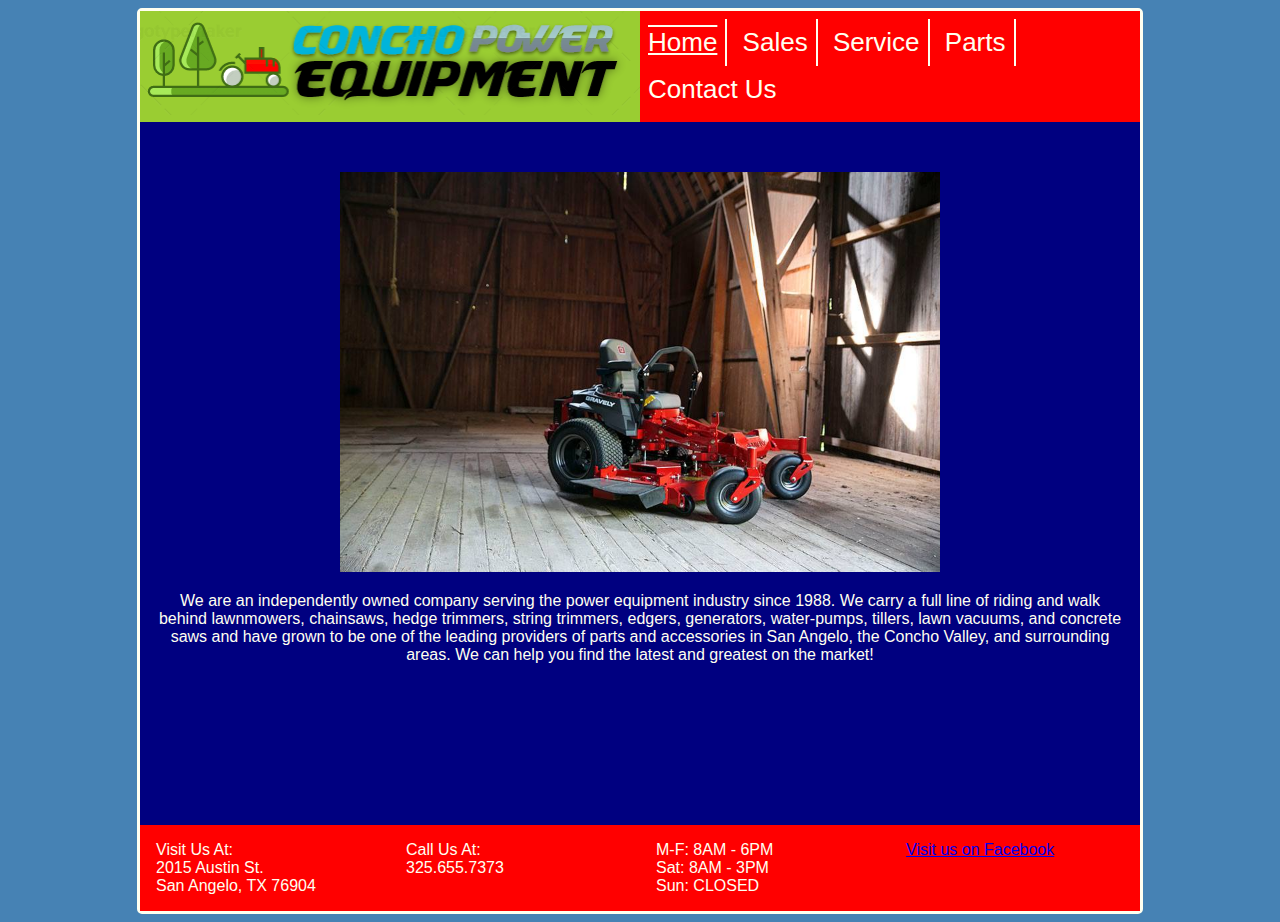
<file: index.html>
<!DOCTYPE html>
<html lang="en">
<head>
    <meta http-equiv="refresh" content="15">
    <meta charset="UTF-8">
    <meta name="viewport" content="width=device-width, initial-scale=1.0">
    <meta name="description" content="Concho Power Equipment in San Angelo, TX Home Page. Serving San Angelo and Tom Green County Since 1988">
    <meta name="keywords" content="">
    <meta name="robots" content="index, follow">
    <link rel="stylesheet" href="styles.css">
    <title>Concho Power Equipment - San Angelo, TX</title>
</head>
<body>
    
    <main>
        <header>
            <div class="header-logo">
                <img src="cpelogo.png" alt="Concho Power Equipment Logo" class="header-logo">
            </div>
            
                <nav class="header-nav">
                    <ul class="header-nav">
                        <li class="header-nav active"><a href="index.html">Home</a></li>
                        <li class="header-nav"><a href="sales.html">Sales</a></li>
                        <li class="header-nav"><a href="service.html">Service</a></li>
                        <li class="header-nav"><a href="parts.html">Parts</a></li>
                        <li class="header-nav"><a href="contact.html">Contact Us</a></li>
                    </ul>
                </nav>
                
            
        </header>

        <section>
            <img src="gravely-barn.jpg" alt="Gravely Mower in Barn" class="main-img">
            <p>
                We are an independently owned company serving the power equipment industry since 1988. We carry a full line of riding and walk behind lawnmowers, 
                chainsaws, hedge trimmers, string trimmers, edgers, generators, water-pumps, tillers, lawn vacuums, and concrete saws and have grown to be one of 
                the leading providers of parts and accessories in San Angelo, the Concho Valley, and surrounding areas. We can help you find the latest and greatest on the market!
            </p>
            </section>
        
        <footer>
            <div class="footer">
                Visit Us At: <br>
                2015 Austin St. <br>
                San Angelo, TX 76904 <br>
            </div>
            <div class="footer">
                Call Us At: <br>
                325.655.7373 <br>
            </div>
            <div class="footer">
                M-F: 8AM - 6PM <br>
                Sat: 8AM - 3PM <br>
                Sun:   CLOSED <br>
            </div>
            <div class="footer">
                <a href="https://www.facebook.com/conchopower/">Visit us on Facebook</a>
            </div>
        </footer>
    </main>
    
</body>
</html>
</file>
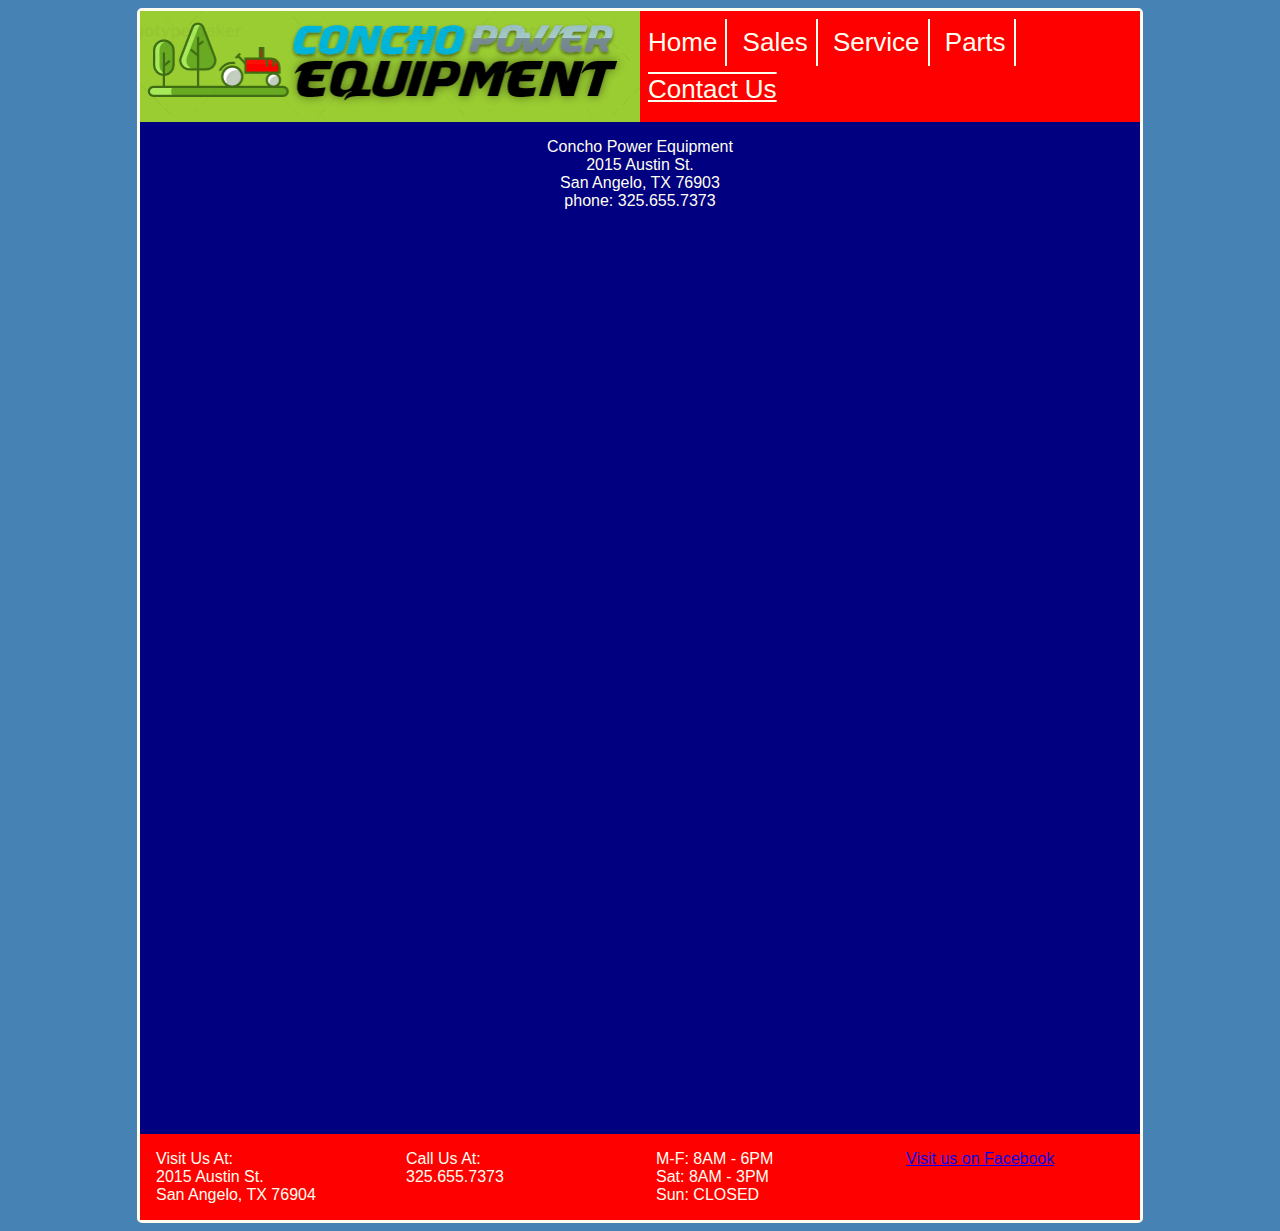
<file: contact.html>
<!DOCTYPE html>
<html lang="en">
<head>
    <!-- <meta http-equiv="refresh" content="15"> -->
    <meta charset="UTF-8">
    <meta name="viewport" content="width=device-width, initial-scale=1.0">
    <meta name="description" content="Concho Power Equipment in San Angelo, TX Home Page. Serving San Angelo and Tom Green County Since 1988">
    <meta name="keywords" content="">
    <meta name="robots" content="index, follow">
    <link rel="stylesheet" href="styles.css">
    <title>Concho Power Equipment - San Angelo, TX</title>
</head>
<body>
    
    <main>
        <header>
            <div class="header-logo">
                <img src="cpelogo.png" alt="Concho Power Equipment Logo" class="header-logo">
            </div>
            
                <nav class="header-nav">
                    <ul class="header-nav">
                        <li class="header-nav"><a href="index.html">Home</a></li>
                        <li class="header-nav"><a href="sales.html">Sales</a></li>
                        <li class="header-nav"><a href="service.html">Service</a></li>
                        <li class="header-nav"><a href="parts.html">Parts</a></li>
                        <li class="header-nav active"><a href="contact.html">Contact Us</a></li>
                    </ul>
                </nav>
                
            
        </header>

        <section>
            <p>
                Concho Power Equipment <br>
                2015 Austin St. <br>
                San Angelo, TX 76903 <br>
                phone:  325.655.7373
            </p>
            <div>
                <iframe src="https://www.google.com/maps/embed?pb=!1m18!1m12!1m3!1d3404.0668992093797!2d-100.4496156845175!3d31.43982515825982!2m3!1f0!2f0!3f0!3m2!1i1024!2i768!4f13.1!3m3!1m2!1s0x8657e58f7d435f69%3A0x2261c609d2e6a67c!2s2015%20Austin%20St%2C%20San%20Angelo%2C%20TX%2076903!5e0!3m2!1sen!2sus!4v1586611329550!5m2!1sen!2sus" width="600" height="450" frameborder="0" style="border:0;" allowfullscreen="" aria-hidden="false" tabindex="0"></iframe>
            </div>
            <div>
                <iframe src="https://www.google.com/maps/embed?pb=!4v1586611597216!6m8!1m7!1sckbcfBxnwKbzGHpYK8nu7A!2m2!1d31.43971295876361!2d-100.4471934581406!3f298.75995!4f0!5f0.7820865974627469" width="600" height="450" frameborder="0" style="border:0;" allowfullscreen="" aria-hidden="false" tabindex="0"></iframe>
            </div>
            </section>
        
        <footer>
            <div class="footer">
                Visit Us At: <br>
                2015 Austin St. <br>
                San Angelo, TX 76904 <br>
            </div>
            <div class="footer">
                Call Us At: <br>
                325.655.7373 <br>
            </div>
            <div class="footer">
                M-F: 8AM - 6PM <br>
                Sat: 8AM - 3PM <br>
                Sun:   CLOSED <br>
            </div>
            <div class="footer">
                <a href="https://www.facebook.com/conchopower/">Visit us on Facebook</a>
            </div>
        </footer>
    </main>
    
</body>
</html>
</file>
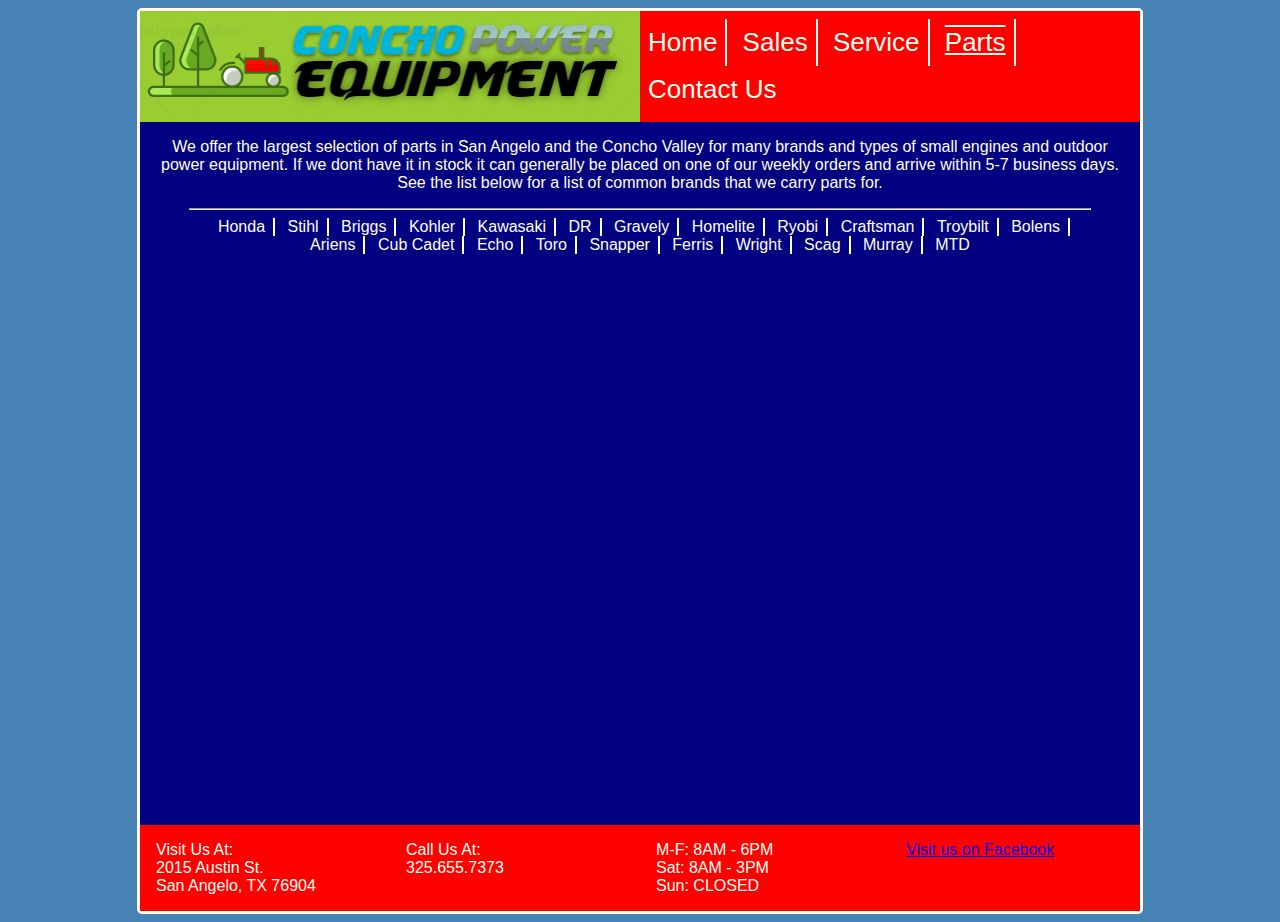
<file: parts.html>
<!DOCTYPE html>
<html lang="en">
<head>
    <!-- <meta http-equiv="refresh" content="15"> -->
    <meta charset="UTF-8">
    <meta name="viewport" content="width=device-width, initial-scale=1.0">
    <meta name="description" content="Concho Power Equipment in San Angelo, TX Home Page. Serving San Angelo and Tom Green County Since 1988">
    <meta name="keywords" content="">
    <meta name="robots" content="index, follow">
    <link rel="stylesheet" href="styles.css">
    <title>Concho Power Equipment - San Angelo, TX</title>
</head>
<body>
    
    <main>
        <header>
            <div class="header-logo">
                <img src="cpelogo.png" alt="Concho Power Equipment Logo" class="header-logo">
            </div>
            
                <nav class="header-nav">
                    <ul class="header-nav">
                        <li class="header-nav"><a href="index.html">Home</a></li>
                        <li class="header-nav"><a href="sales.html">Sales</a></li>
                        <li class="header-nav"><a href="service.html">Service</a></li>
                        <li class="header-nav active"><a href="parts.html">Parts</a></li>
                        <li class="header-nav"><a href="contact.html">Contact Us</a></li>
                    </ul>
                </nav>
                
            
        </header>

        <section>
            <p>
                We offer the largest selection of parts in San Angelo and the Concho Valley for many brands and types of small engines and outdoor power equipment. 
                If we dont have it in stock it can generally be placed on one of our weekly orders and arrive within 5-7 business days. See the list below for a 
                list of common brands that we carry parts for. 
            </p>
            <hr>
            <ul class="list">
                <li class="list">Honda</li>
                <li class="list">Stihl</li>
                <li class="list">Briggs</li>
                <li class="list">Kohler</li>
                <li class="list">Kawasaki</li>
                <li class="list">DR</li>
                <li class="list">Gravely</li>
                <li class="list">Homelite</li>
                <li class="list">Ryobi</li>
                <li class="list">Craftsman</li>
                <li class="list">Troybilt</li>
                <li class="list">Bolens</li>
                <li class="list">Ariens</li>
                <li class="list">Cub Cadet</li>
                <li class="list">Echo</li>
                <li class="list">Toro</li>
                <li class="list">Snapper</li>
                <li class="list">Ferris</li>
                <li class="list">Wright</li>
                <li class="list">Scag</li>
                <li class="list">Murray</li>
                <li class="list">MTD</li>
            </ul>
            </section>
        
        <footer>
            <div class="footer">
                Visit Us At: <br>
                2015 Austin St. <br>
                San Angelo, TX 76904 <br>
            </div>
            <div class="footer">
                Call Us At: <br>
                325.655.7373 <br>
            </div>
            <div class="footer">
                M-F: 8AM - 6PM <br>
                Sat: 8AM - 3PM <br>
                Sun:   CLOSED <br>
            </div>
            <div class="footer">
                <a href="https://www.facebook.com/conchopower/">Visit us on Facebook</a>
            </div>
        </footer>
    </main>
    
</body>
</html>
</file>
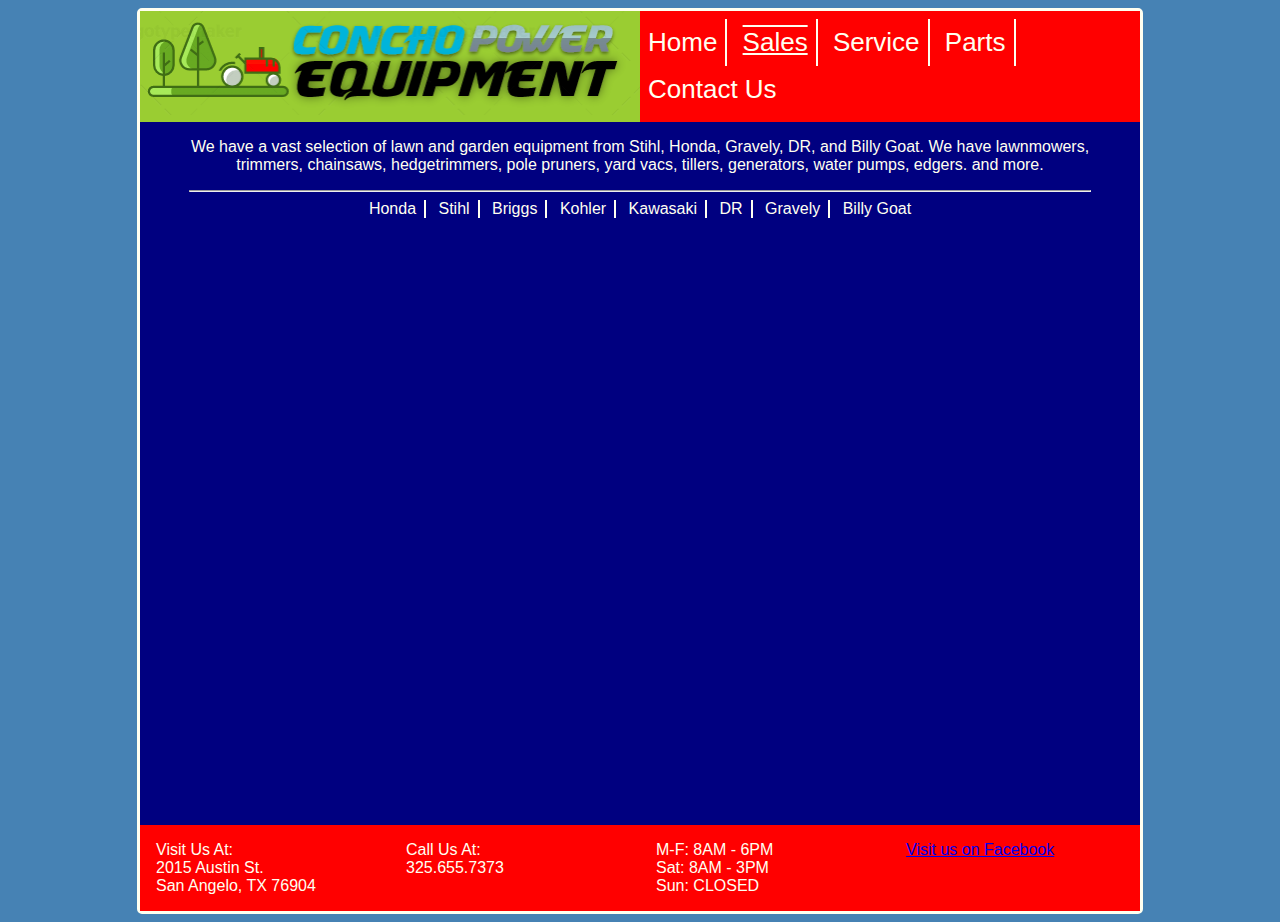
<file: sales.html>
<!DOCTYPE html>
<html lang="en">
<head>
    <meta charset="UTF-8">
    <meta name="viewport" content="width=device-width, initial-scale=1.0">
    <link rel="stylesheet" href="styles.css">
<title>Concho Power Equipment - San Angelo, TX</title>
</head>
<body>
    
    <main>
        <header>
            <div class="header-logo">
                <img src="cpelogo.png" alt="Concho Power Equipment Logo" class="header-logo">
            </div>
            
                <nav class="header-nav">
                    <ul class="header-nav">
                        <li class="header-nav"><a href="index.html">Home</a></li>
                        <li class="header-nav active"><a href="sales.html">Sales</a></li>
                        <li class="header-nav"><a href="service.html">Service</a></li>
                        <li class="header-nav"><a href="parts.html">Parts</a></li>
                        <li class="header-nav"><a href="contact.html">Contact Us</a></li>
                    </ul>
                </nav>
                
            
        </header>

        <section>
            <p>
                We have a vast selection of lawn and garden equipment from Stihl, Honda, Gravely, DR, and Billy Goat.  We have lawnmowers, trimmers, chainsaws, hedgetrimmers, pole pruners, yard vacs, tillers, generators, water pumps, edgers. and more.
            </p>
            <hr>
            <ul class="list">
                <li class="list">Honda</li>
                <li class="list">Stihl</li>
                <li class="list">Briggs</li>
                <li class="list">Kohler</li>
                <li class="list">Kawasaki</li>
                <li class="list">DR</li>
                <li class="list">Gravely</li>
                <li class="list">Billy Goat</li>
            </ul>    
        </section>
        
        <footer>
            <div class="footer">
                Visit Us At: <br>
                2015 Austin St. <br>
                San Angelo, TX 76904 <br>
            </div>
            <div class="footer">
                Call Us At: <br>
                325.655.7373 <br>
            </div>
            <div class="footer">
                M-F: 8AM - 6PM <br>
                Sat: 8AM - 3PM <br>
                Sun:   CLOSED <br>
            </div>
            <div class="footer">
                <a href="https://www.facebook.com/conchopower/">Visit us on Facebook</a>
            </div>
        </footer>
    </main>
    
</body>
</html>
</file>
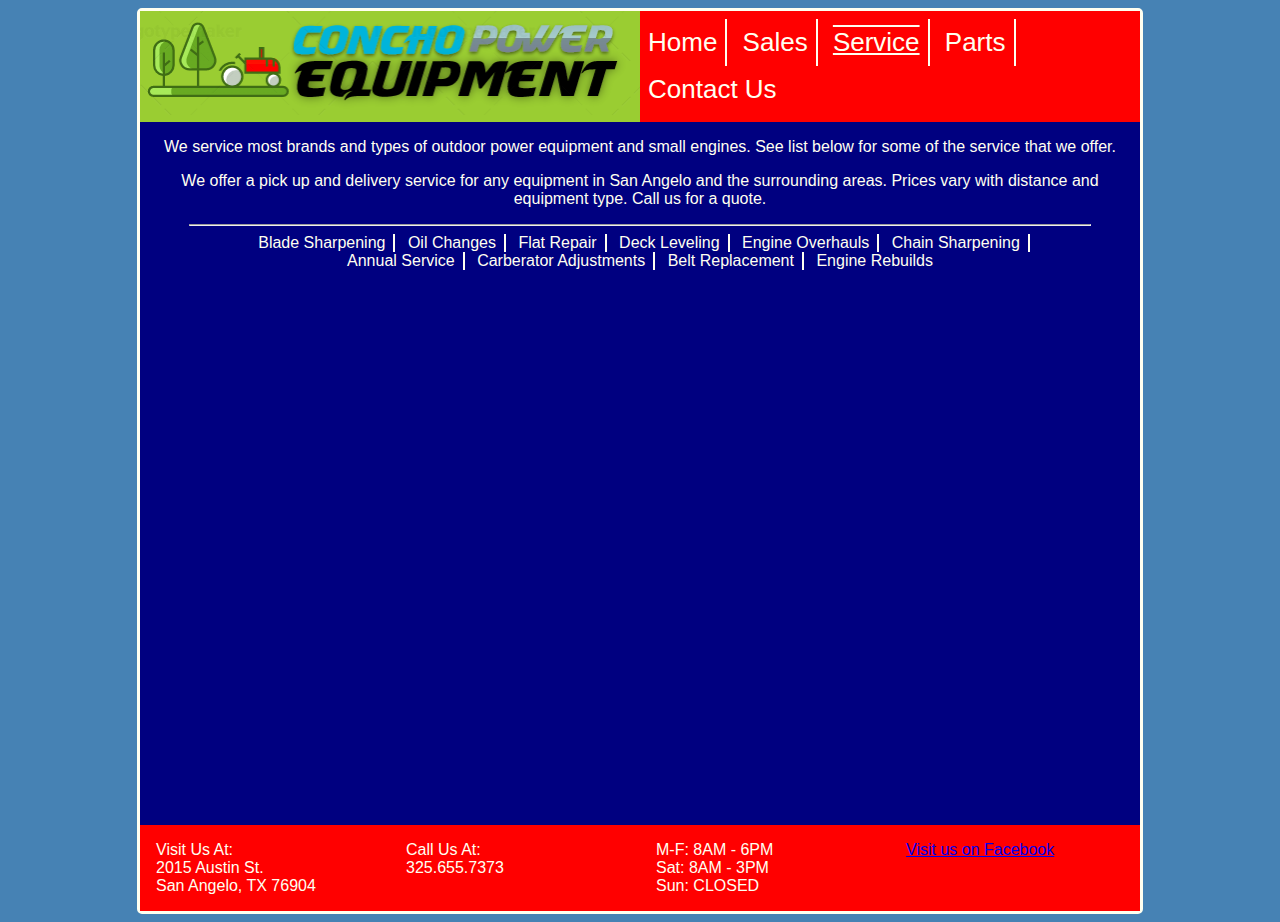
<file: service.html>
<!DOCTYPE html>
<html lang="en">
<head>
    <meta charset="UTF-8">
    <meta name="viewport" content="width=device-width, initial-scale=1.0">
    <link rel="stylesheet" href="styles.css">
<title>Concho Power Equipment - San Angelo, TX</title>
</head>
<body>
    
    <main>
        <header>
            <div class="header-logo">
                <img src="cpelogo.png" alt="Concho Power Equipment Logo" class="header-logo">
            </div>
            
                <nav class="header-nav">
                    <ul class="header-nav">
                        <li class="header-nav"><a href="index.html">Home</a></li>
                        <li class="header-nav"><a href="sales.html">Sales</a></li>
                        <li class="header-nav active"><a href="service.html">Service</a></li>
                        <li class="header-nav"><a href="parts.html">Parts</a></li>
                        <li class="header-nav"><a href="contact.html">Contact Us</a></li>
                    </ul>
                </nav>
                
            
        </header>

        <section>
            <p>  
                We service most brands and types of outdoor power equipment and small engines.  See list below for some of the service that we offer.
            </p>
            <p>
                We offer a pick up and delivery service for any equipment in San Angelo and the surrounding areas.  Prices vary with distance and equipment type. Call us for a quote.
            </p>
            <hr>
            <div>
                <ul class="list">
                    <li class="list">Blade Sharpening</li>
                    <li class="list"> Oil Changes</li>
                    <li class="list"> Flat Repair</li>
                    <li class="list"> Deck Leveling</li>
                    <li class="list"> Engine Overhauls</li>
                    <li class="list"> Chain Sharpening</li>
                    <li class="list"> Annual Service</li>
                    <li class="list"> Carberator Adjustments</li>
                    <li class="list"> Belt Replacement</li>
                    <li class="list"> Engine Rebuilds</li>
                    
                </ul>
            </div>

        </section>
        
        <footer>
            <div class="footer">
                Visit Us At: <br>
                2015 Austin St. <br>
                San Angelo, TX 76904 <br>
            </div>
            <div class="footer">
                Call Us At: <br>
                325.655.7373 <br>
            </div>
            <div class="footer">
                M-F: 8AM - 6PM <br>
                Sat: 8AM - 3PM <br>
                Sun:   CLOSED <br>
            </div>
            <div class="footer">
                <a href="https://www.facebook.com/conchopower/">Visit us on Facebook</a>
            </div>
        </footer>
    </main>
    
</body>
</html>
</file>
<file: styles.css>
:root {
    --pri-text-color: ivory;
    --pri-background-color: steelblue;
    --sec-background-color: navy;
    --pri-header-color: red;
    --sec-header-color: yellowgreen;
}
body {
    font-family: Impact, Haettenschweiler, 'Arial Narrow Bold', sans-serif;
    background-color: var(--pri-background-color);
    }
main {
    display: flex;
    flex-direction: column;
    margin: auto;
    min-height: 100vh;
    max-width: 1000px;
    background-color: rgb(247, 243, 12);
    color: var(--pri-text-color);
    border: solid var(--pri-text-color);
    border-radius: 5px;
}
header {
    /* font-size: calc(16px + (26 - 16) * ((100vw - 685px) / (1000 - 685))); */
    background-color: var(--sec-header-color);
    height: auto;
    width: 100%;
    display: flex;
    flex-direction: row;
    align-self: flex-start;
}
div.header-logo {
    flex: 1;
}
img.header-logo {
    width: 100%;
}
nav.header-nav {
    flex: 1;
}
footer {
    display: flex;
    flex-direction: row;
    align-self: flex-end;
    background-color: var(--pri-header-color);
    width: 100%;
}
section {
    flex: 1;
    background-color: var(--sec-background-color);
    text-align: center;
}
nav {
    display: flex;
    background-color: var(--pri-header-color);
    justify-content: space-evenly;
}
ul.header-nav {
    margin: auto;
    list-style: none;
    padding: 0;
}
li.header-nav {
    border-right: solid var(--pri-text-color) 2px;
    display: inline-block;
}
li.header-nav:last-child {
    border: none;
}
li.header-nav:hover, a:hover {
    background-color: #FFFFFF55;
  }
li.header-nav a {
    display: block;
    color: var(--pri-text-color);
    text-align: center;
    padding: 8px;
    text-decoration: none;
  }
h1{
    text-align: center;
}
p, .footer {
    margin-top: 1em;
    margin-bottom: 1em;
    margin-left: 1em;
    margin-right: 1em;
}
.footer {
    flex: 1;
}

  li.active > a {
    text-decoration: underline overline;
    color: #var(--pri-text-color);
}

ul.list {
    margin: auto;
    width: 90%;
    list-style: none;
    padding: 0;
}
li.list {
    display: inline-block;
    padding: 0 .5em;
    border-right: solid var(--pri-text-color) 2px;
}
li.list:last-child {
    border: none;
}
hr {
    width: 90%;

}
.main-img {
    max-width: 600px;
    width: 80%;
    margin-top: 50px;
}

@media (max-width: 1000px) { 
   header {
       font-size: calc(16px + (26 - 16) * ((100vw - 685px) / (1000 - 685)));
   }

}
@media (max-width: 684px) { 
    header {
        flex-direction: column;
        font-size: calc(18px + (28 - 18) * ((100vw - 400px) / (684 - 400)));
    }

 }
 @media (max-width: 540px) { 
    footer {
        flex-direction: column;
    }

 }

 @media (min-width: 1001px) { 
    header {
        font-size: 26px;
    }

 }
</file>
